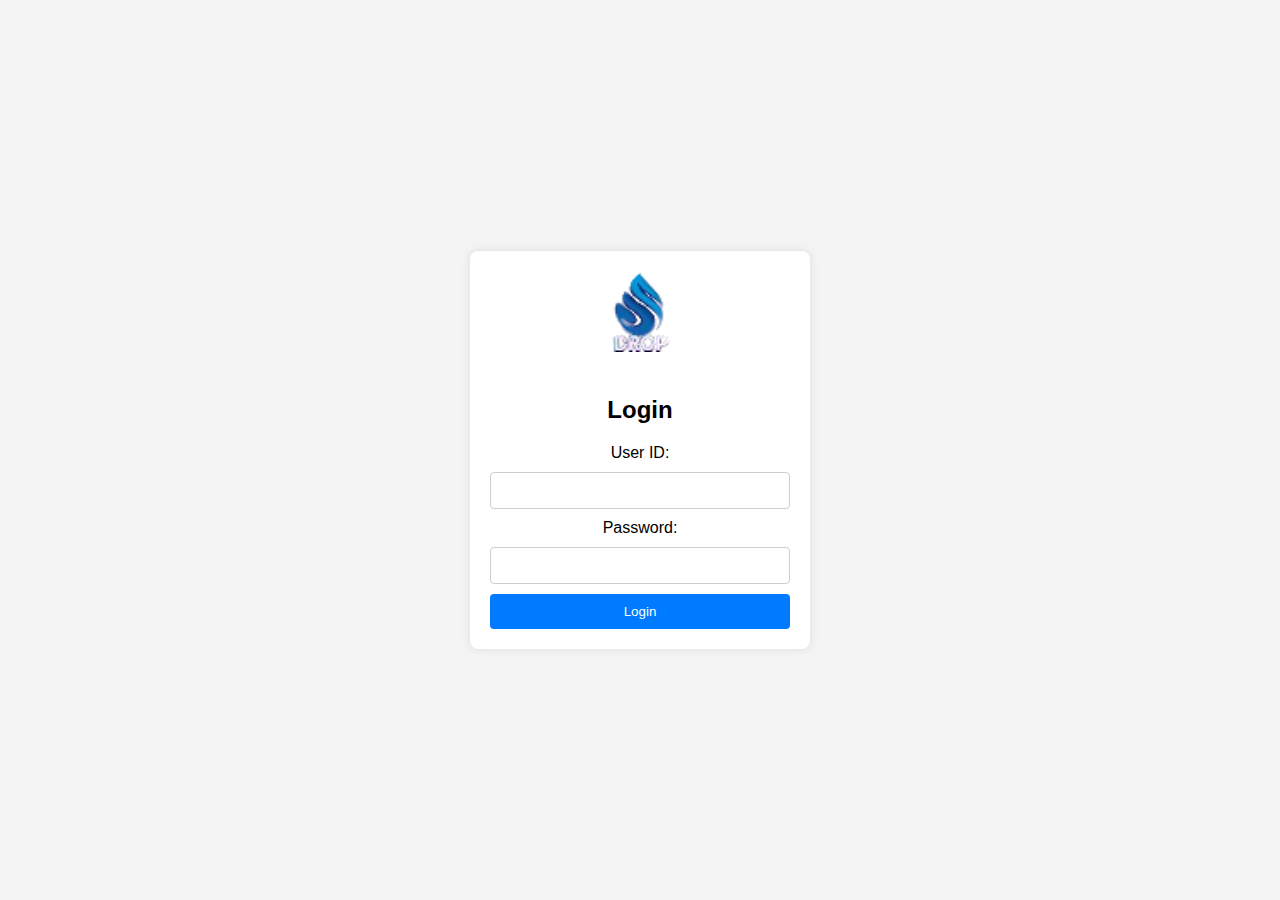
<file: Client Access webpage basic design/webpage.html>
<!DOCTYPE html>
<html lang="en">
<head>
    <meta charset="UTF-8">
    <meta name="viewport" content="width=device-width, initial-scale=1.0">
    <title>Login Page</title>
    <link rel="stylesheet" href="styles.css">
</head>
<body>
    <div class="container">
        <img src="logo.png" alt="Logo" class="logo"> <!-- Ensure you have 'logo.png' in your project directory -->
        <h2>Login</h2>
        <form id="loginForm">
            <label for="userId">User ID:</label>
            <input type="text" id="userId" name="userId" required>
            <label for="password">Password:</label>
            <input type="password" id="password" name="password" required>
            <button type="submit">Login</button>
        </form>
        <div id="buttonContainer" class="hidden">
            <button id="videoShareButton">See Video Share</button>
            <button id="filesShareButton">See Shared Files</button>
        </div>
    </div>
    <script src="main.js"></script>
</body>
</html>
</file>
<file: Client Access webpage basic design/styles.css>
body {
    font-family: Arial, sans-serif;
    background-color: #f4f4f4;
    margin: 0;
    padding: 0;
    display: flex;
    justify-content: center;
    align-items: center;
    height: 100vh;
}

.container {
    background: white;
    padding: 20px;
    border-radius: 8px;
    box-shadow: 0 0 10px rgba(0, 0, 0, 0.1);
    text-align: center;
    width: 300px;
}

.logo {
    width: 100px;
    margin-bottom: 20px;
}

input[type="text"],
input[type="password"] {
    width: calc(100% - 22px);
    padding: 10px;
    margin: 10px 0;
    border: 1px solid #ccc;
    border-radius: 4px;
}

button {
    width: 100%;
    padding: 10px;
    background-color: #007BFF;
    color: white;
    border: none;
    border-radius: 4px;
    cursor: pointer;
}

button:hover {
    background-color: #0056b3;
}

.hidden {
    display: none;
}
</file>
